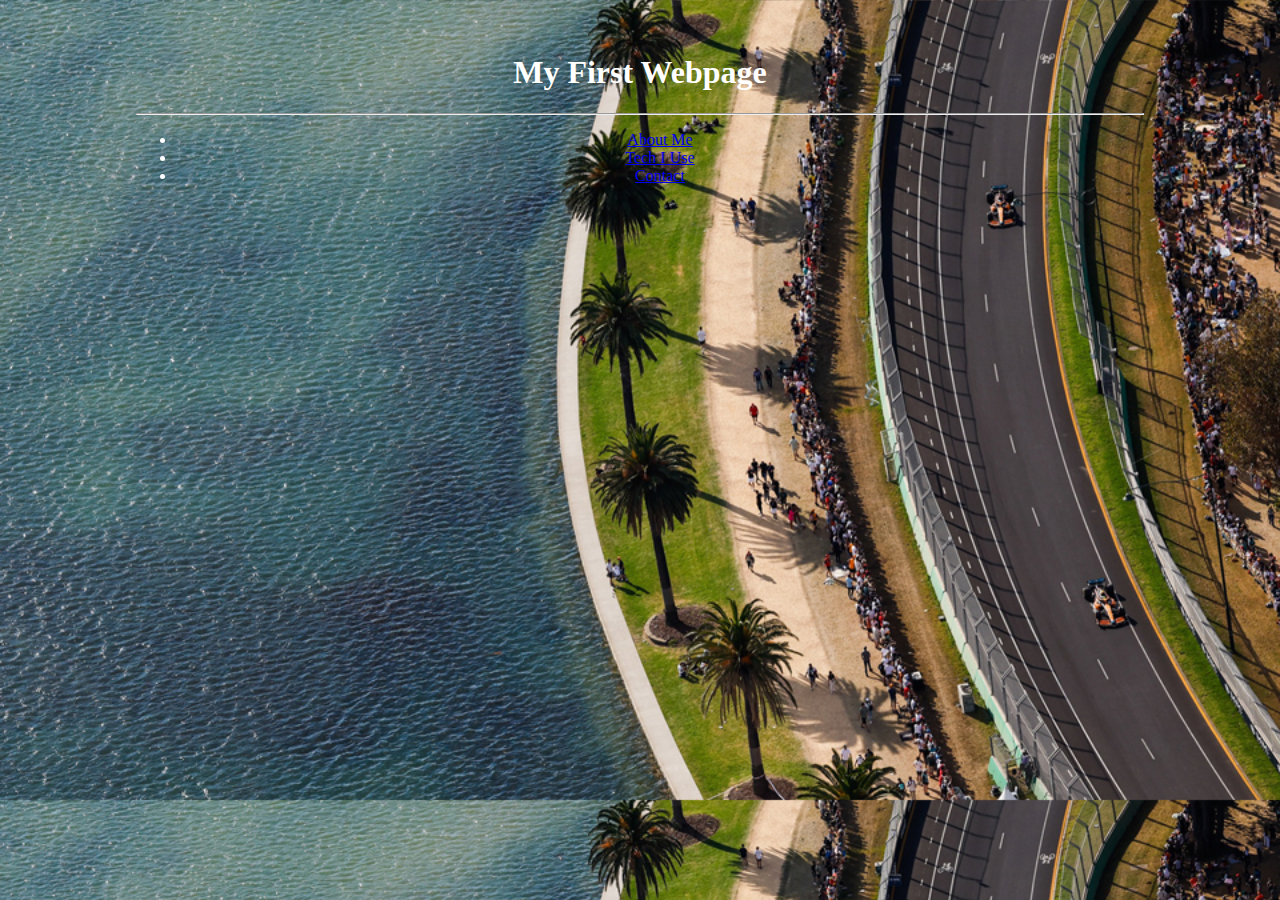
<file: index.html>
<!DOCTYPE html>

<html lang="en">
    <head>
        <link href="https://cdn.jsdelivr.net/npm/bootstrap@5.0.2/dist/css/bootstrap.min.css" rel="stylesheet" integrity="sha384-EVSTQN3/azprG1Anm3QDgpJLIm9Nao0Yz1ztcQTwFspd3yD65VohhpuuCOmLASjC" crossorigin="anonymous">
        <script src="https://cdn.jsdelivr.net/npm/bootstrap@5.0.2/dist/js/bootstrap.bundle.min.js" integrity="sha384-MrcW6ZMFYlzcLA8Nl+NtUVF0sA7MsXsP1UyJoMp4YLEuNSfAP+JcXn/tWtIaxVXM" crossorigin="anonymous"></script>
        <link href="styles.css" rel="stylesheet">
        <title>Eric Wong</title>
    </head>
    <body background="images/2022-Australia-Wallpaper-1920x1200.jpg">
        <h1>My First Webpage</h1>
        <hr>
            <ul class="nav justify-content-center">
                <li class="nav-item">
                  <a class="nav-link active" aria-current="page" href="about.html">About Me</a>
                </li>
                <li class="nav-item">
                  <a class="nav-link" href="techIUse.html">Tech I Use</a>
                </li>
                <li class="nav-item">
                  <a class="nav-link" href="contact.html">Contact</a>
                </li>
              </ul>
    </body>
</html>
</file>
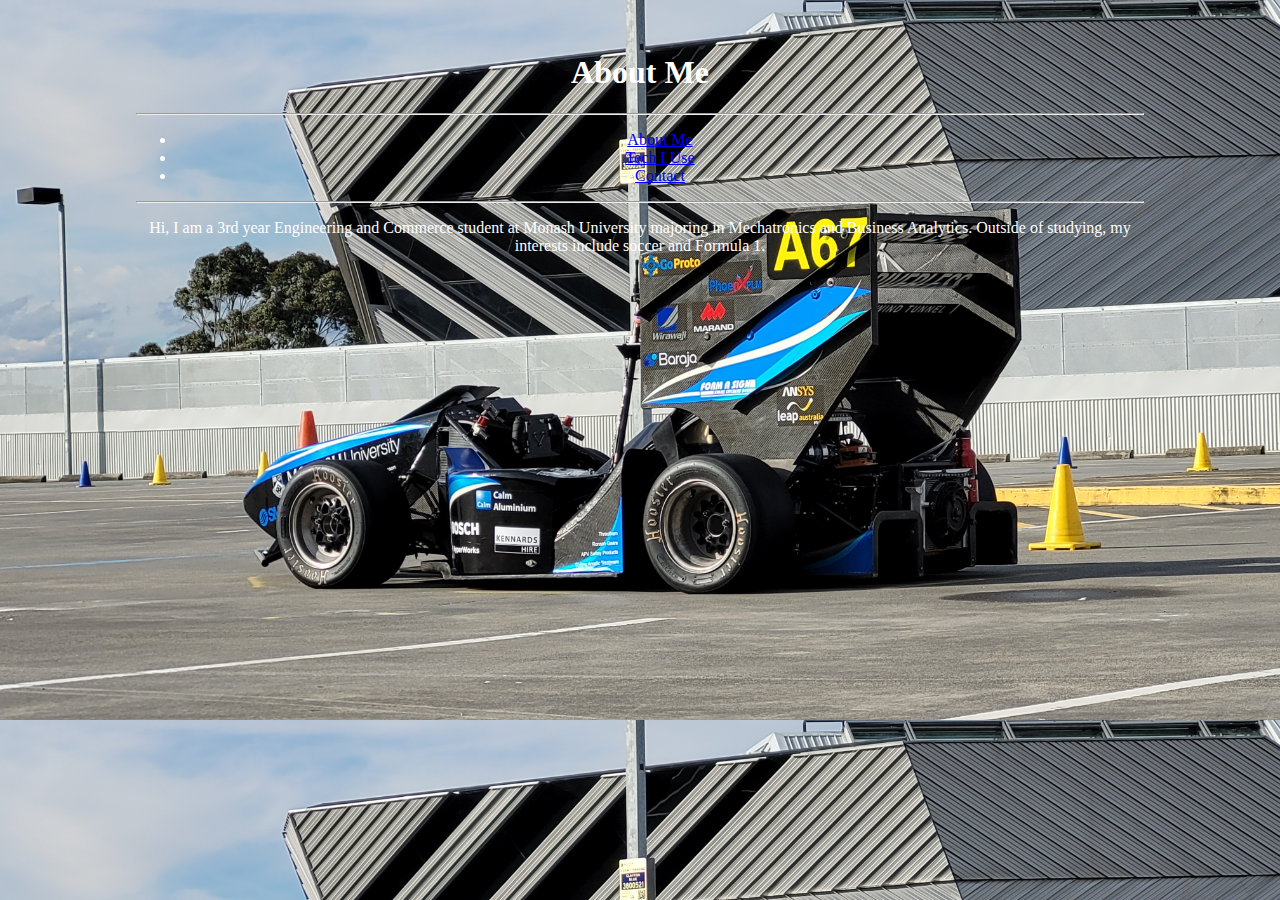
<file: about.html>
<!DOCTYPE html>

<html lang="en">
    <head>
        <link href="https://cdn.jsdelivr.net/npm/bootstrap@5.0.2/dist/css/bootstrap.min.css" rel="stylesheet" integrity="sha384-EVSTQN3/azprG1Anm3QDgpJLIm9Nao0Yz1ztcQTwFspd3yD65VohhpuuCOmLASjC" crossorigin="anonymous">
        <script src="https://cdn.jsdelivr.net/npm/bootstrap@5.0.2/dist/js/bootstrap.bundle.min.js" integrity="sha384-MrcW6ZMFYlzcLA8Nl+NtUVF0sA7MsXsP1UyJoMp4YLEuNSfAP+JcXn/tWtIaxVXM" crossorigin="anonymous"></script>
        <link href="styles.css" rel="stylesheet">
        <title>Eric Wong</title>
    </head>
    <body background="images/20220716_143947.jpg">
        <h1>About Me</h1>
        <hr>
            <ul class="nav justify-content-center">
                <li class="nav-item">
                  <a class="nav-link active" aria-current="page" href="about.html">About Me</a>
                </li>
                <li class="nav-item">
                  <a class="nav-link" href="techIUse.html">Tech I Use</a>
                </li>
                <li class="nav-item">
                  <a class="nav-link" href="contact.html">Contact</a>
                </li>
              </ul>
        <hr>

        <div>
            <p>
                Hi, I am a 3rd year Engineering and Commerce student at Monash University majoring in Mechatronics and Business Analytics. Outside of studying, my interests include soccer and Formula 1.
            </p>
        </div>
    </body>
</html>
</file>
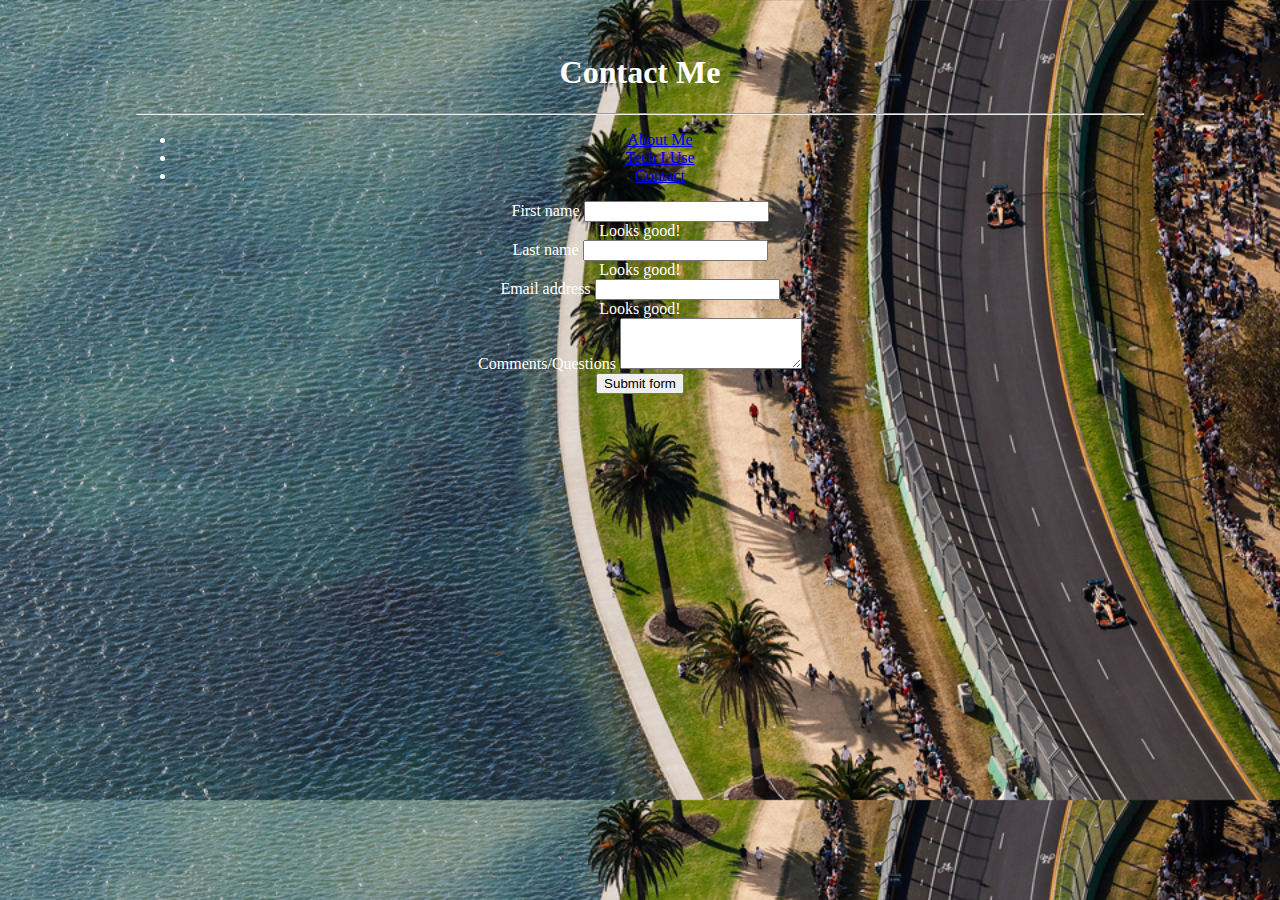
<file: contact.html>
<!DOCTYPE html>

<html lang="en">
    <head>
        <link href="https://cdn.jsdelivr.net/npm/bootstrap@5.0.2/dist/css/bootstrap.min.css" rel="stylesheet" integrity="sha384-EVSTQN3/azprG1Anm3QDgpJLIm9Nao0Yz1ztcQTwFspd3yD65VohhpuuCOmLASjC" crossorigin="anonymous">
        <script src="https://cdn.jsdelivr.net/npm/bootstrap@5.0.2/dist/js/bootstrap.bundle.min.js" integrity="sha384-MrcW6ZMFYlzcLA8Nl+NtUVF0sA7MsXsP1UyJoMp4YLEuNSfAP+JcXn/tWtIaxVXM" crossorigin="anonymous"></script>
        <link href="styles.css" rel="stylesheet">
        <title>Eric Wong</title>
    </head>
    <body background="images/2022-Australia-Wallpaper-1920x1200.jpg">
        <h1>Contact Me</h1>
        <hr>
            <ul class="nav justify-content-center">
                <li class="nav-item">
                  <a class="nav-link active" aria-current="page" href="about.html">About Me</a>
                </li>
                <li class="nav-item">
                  <a class="nav-link" href="techIUse.html">Tech I Use</a>
                </li>
                <li class="nav-item">
                  <a class="nav-link" href="contact.html">Contact</a>
                </li>
              </ul>

              <form class="row g-3 needs-validation" novalidate>
                <div class="col-md-4">
                  <label for="validationCustom01" class="form-label">First name</label>
                  <input type="text" class="form-control" id="validationCustom01">
                  <div class="valid-feedback">
                    Looks good!
                  </div>
                </div>
                <div class="col-md-4">
                  <label for="validationCustom02" class="form-label">Last name</label>
                  <input type="text" class="form-control" id="validationCustom02">
                  <div class="valid-feedback">
                    Looks good!
                  </div>
                </div>
                <div class="col-md-4">
                    <label for="validationCustom03" class="form-label">Email address</label>
                    <input type="text" class="form-control" id="validationCustom02">
                    <div class="valid-feedback">
                      Looks good!
                    </div>
                  </div>

                <label for="textArea" class="form-label">Comments/Questions</label>
                 <textarea class="form-control" id="exampleFormControlTextarea1" rows="3"></textarea>

                <div class="col-12">
                  </div>
                </div>
                <div class="col-12">
                  <button class="btn btn-primary" type="submit">Submit form</button>
                </div>
              </form>
    </body>
</html>
</file>
<file: styles.css>
body {
    text-align: center;
    color: white;
    padding-top: 25px;
    padding-left: 10%;
    padding-right: 10%;
    background-size: cover;
}

.form-check {
    text-align: left;
}

.list-group-item {
    background: rgba(0, 0, 0, 0.4);
    color: white;
}
</file>
